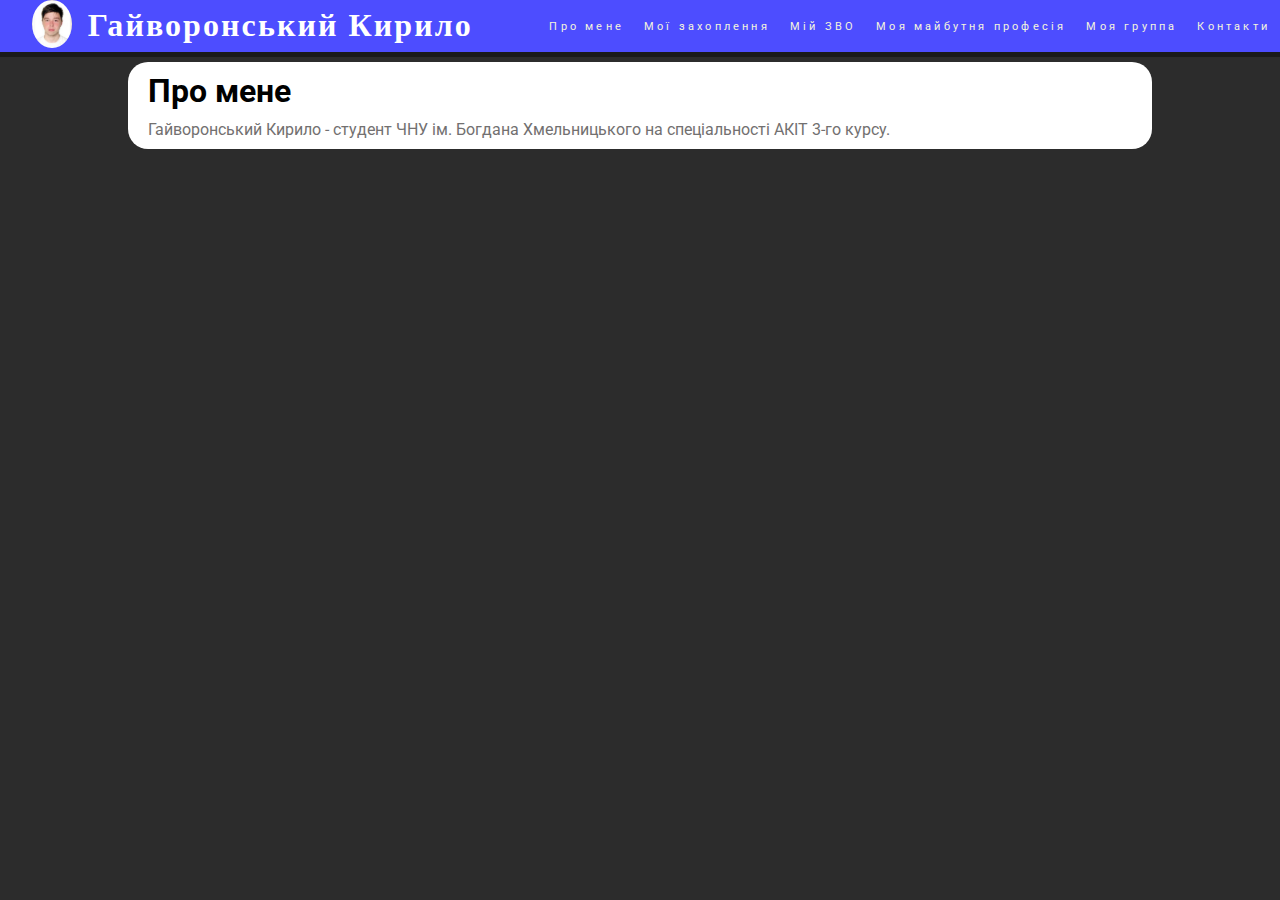
<file: about.html>
<!DOCTYPE html>
<html lang="en">

<head>
  <meta charset="UTF-8">
  <meta name="viewport" content="width=device-width, initial-scale=1.0">
  <title>Лабороторна Робота №1</title>
  <link rel="stylesheet" href="style.css">
</head>

<body>
  <header>
    <nav id="navbar">
      <ul id="logo-items">
        <li><img id="avatar" src="img.jpg"></li>
        <li>
          <a href="index.html" class="link-without-styles">
            <h1 id="name">Гайворонський Кирило</h1>
          </a>
        </li>
      </ul>

      <ul id="menu-items">
        <li><a class="push nav-link" href="about.html">Про мене</a></li>
        <li><a class="nav-link" href="hobby.html">Мої захоплення</a></li>
        <li><a class="nav-link" id="profile-link" href="hed.html">Мій ЗВО</a></li>
        <li><a class="nav-link" id="profile-link" href="my_future_profession.html">Моя майбутня професія</a></li>
        <li><a class="nav-link" id="profile-link" href="my_group.html">Моя группа</a></li>
        <li><a class="nav-link" id="profile-link" href="contacts.html">Контакти</a></li>
      </ul>
    </nav>
  </header>

  <div class="container">

    <section id="about_me">
      <div class="title_section">
        <h1>Про мене</h1>
      </div>
      <div class="section_content">
        <div class="section_paragraph">
          Гайворонський Кирило - студент ЧНУ ім. Богдана Хмельницького на спеціальності АКІТ 3-го курсу.
        </div>
      </div>
    </section>
  </div>


</body>

</html>
</file>
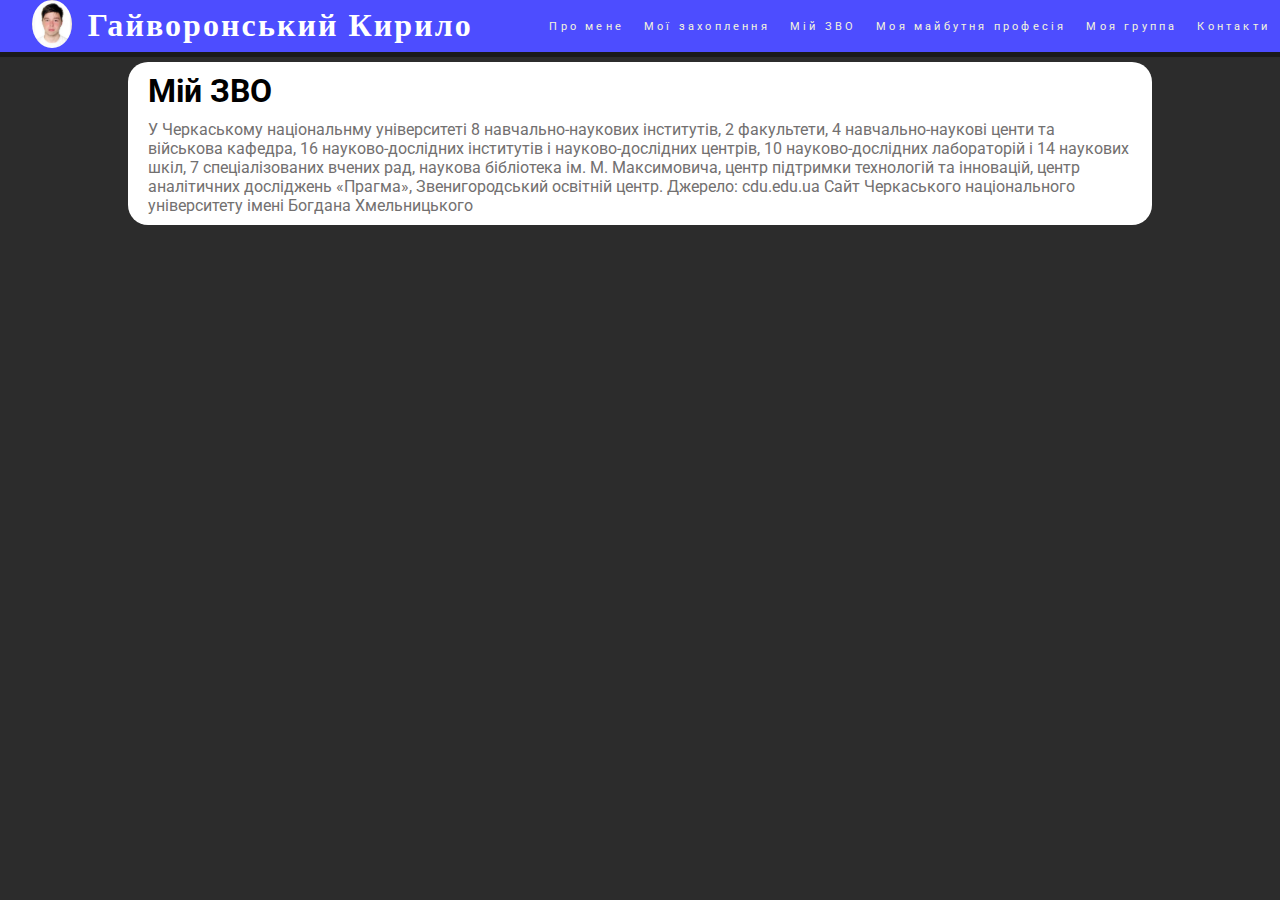
<file: hed.html>
<!DOCTYPE html>
<html lang="en">

<head>
  <meta charset="UTF-8">
  <meta name="viewport" content="width=device-width, initial-scale=1.0">
  <title>Лабороторна Робота №1</title>
  <link rel="stylesheet" href="style.css">
</head>

<body>
  <header>
    <nav id="navbar">
      <ul id="logo-items">
        <li><img id="avatar" src="img.jpg"></li>
        <li>
          <a href="index.html" class="link-without-styles">
            <h1 id="name">Гайворонський Кирило</h1>
          </a>
        </li>
      </ul>

      <ul id="menu-items">
        <li><a class="push nav-link" href="about.html">Про мене</a></li>
        <li><a class="nav-link" href="hobby.html">Мої захоплення</a></li>
        <li><a class="nav-link" id="profile-link" href="hed.html">Мій ЗВО</a></li>
        <li><a class="nav-link" id="profile-link" href="my_future_profession.html">Моя майбутня професія</a></li>
        <li><a class="nav-link" id="profile-link" href="my_group.html">Моя группа</a></li>
        <li><a class="nav-link" id="profile-link" href="contacts.html">Контакти</a></li>
      </ul>
    </nav>
  </header>

  <div class="container">
    <section id="HED">
      <div class="title_section">
        <h1>Мій ЗВО</h1>
      </div>
      <div class="section_content">
        <div class="section_paragraph">
          У Черкаському національнму університеті 8 навчально-наукових інститутів, 2 факультети, 4 навчально-наукові
          центи та військова кафедра, 16 науково-дослідних інститутів і науково-дослідних центрів, 10
          науково-дослідних лабораторій і 14 наукових шкіл, 7 спеціалізованих вчених рад, наукова бібліотека ім. М.
          Максимовича, центр підтримки технологій та інновацій, центр аналітичних досліджень «Прагма», Звенигородський
          освітній центр.
          Джерело: cdu.edu.ua
          Сайт Черкаського національного університету імені Богдана Хмельницького
        </div>
      </div>
    </section>
  </div>



</body>

</html>
</file>
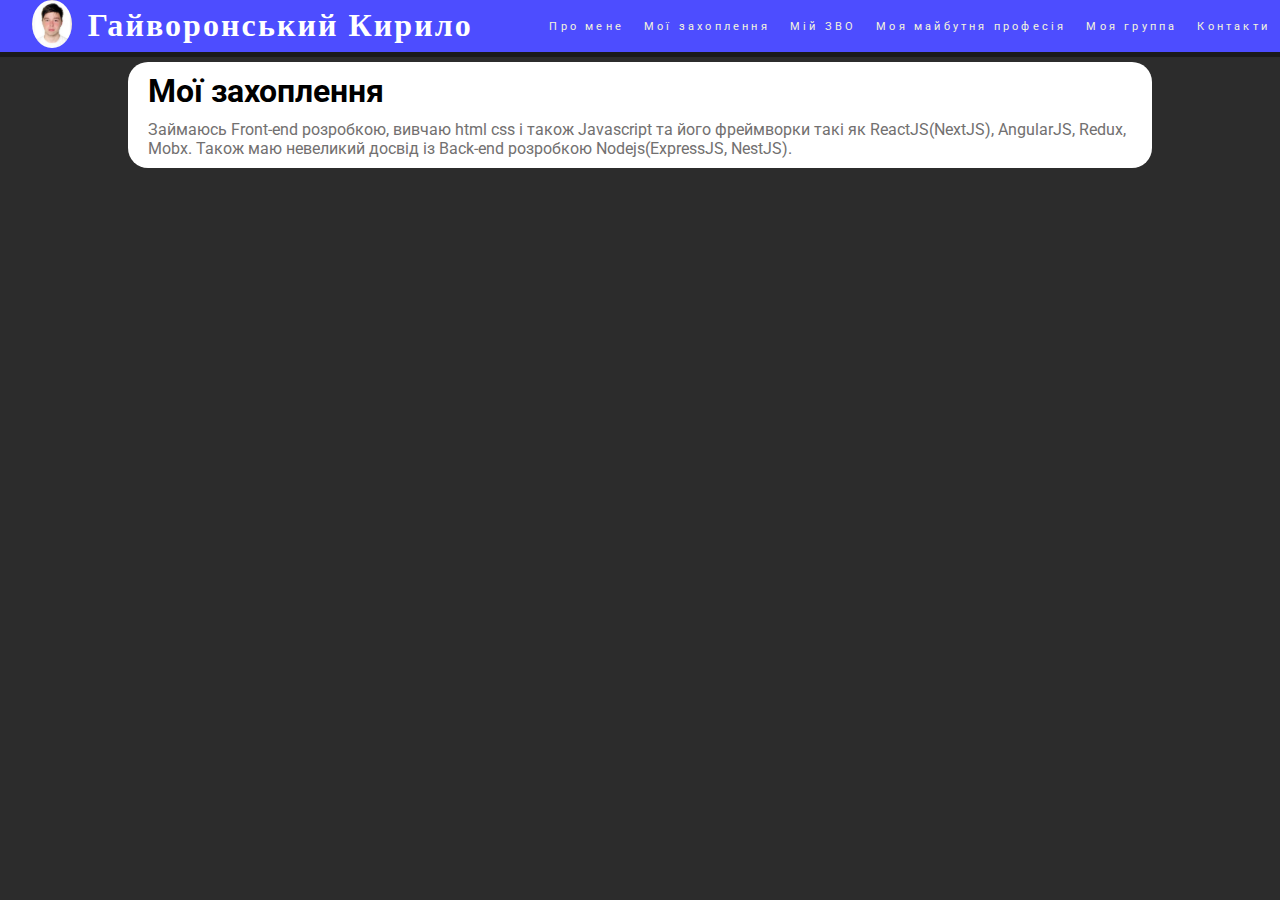
<file: hobby.html>
<!DOCTYPE html>
<html lang="en">

<head>
  <meta charset="UTF-8">
  <meta name="viewport" content="width=device-width, initial-scale=1.0">
  <title>Лабороторна Робота №1</title>
  <link rel="stylesheet" href="style.css">
</head>

<body>
  <header>
    <nav id="navbar">
      <ul id="logo-items">
        <li><img id="avatar" src="img.jpg"></li>
        <li>
          <a href="index.html" class="link-without-styles">
            <h1 id="name">Гайворонський Кирило</h1>
          </a>
        </li>
      </ul>

      <ul id="menu-items">
        <li><a class="push nav-link" href="about.html">Про мене</a></li>
        <li><a class="nav-link" href="hobby.html">Мої захоплення</a></li>
        <li><a class="nav-link" id="profile-link" href="hed.html">Мій ЗВО</a></li>
        <li><a class="nav-link" id="profile-link" href="my_future_profession.html">Моя майбутня професія</a></li>
        <li><a class="nav-link" id="profile-link" href="my_group.html">Моя группа</a></li>
        <li><a class="nav-link" id="profile-link" href="contacts.html">Контакти</a></li>
      </ul>
    </nav>
  </header>

  <div class="container">

    <section id="my_hobby">
      <div class="title_section">
        <h1>Мої захоплення</h1>
      </div>
      <div class="section_content">
        <div class="section_paragraph">
          Займаюсь Front-end розробкою, вивчаю html css і також Javascript та його фреймворки такі як ReactJS(NextJS),
          AngularJS, Redux, Mobx. Також маю невеликий досвід із Back-end розробкою Nodejs(ExpressJS, NestJS).
        </div>
      </div>
    </section>
  </div>



</body>

</html>
</file>
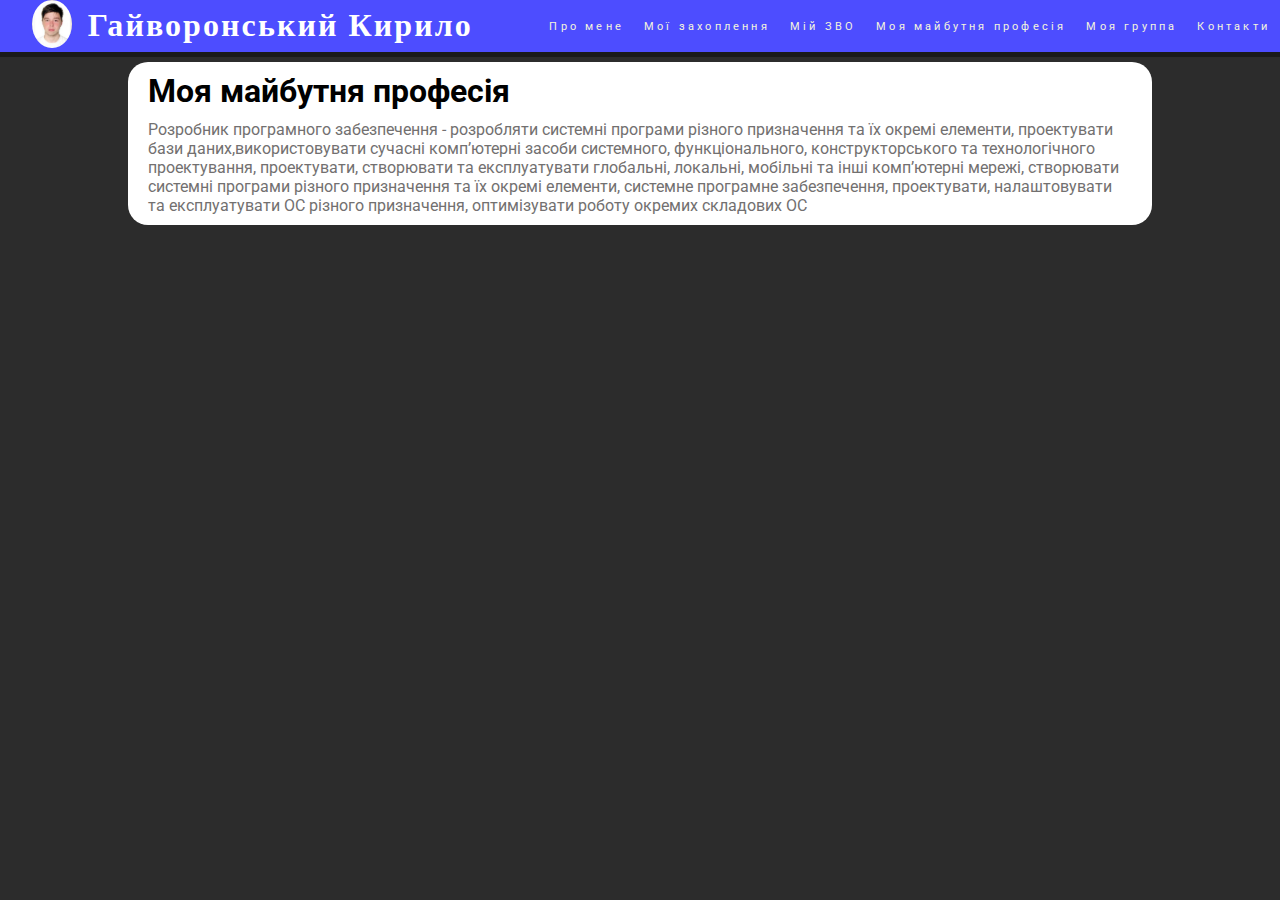
<file: my_future_profession.html>
<!DOCTYPE html>
<html lang="en">

<head>
  <meta charset="UTF-8">
  <meta name="viewport" content="width=device-width, initial-scale=1.0">
  <title>Лабороторна Робота №1</title>
  <link rel="stylesheet" href="style.css">
</head>

<body>
  <header>
    <nav id="navbar">
      <ul id="logo-items">
        <li><img id="avatar" src="img.jpg"></li>
        <li>
          <a href="index.html" class="link-without-styles">
            <h1 id="name">Гайворонський Кирило</h1>
          </a>
        </li>
      </ul>

      <ul id="menu-items">
        <li><a class="push nav-link" href="about.html">Про мене</a></li>
        <li><a class="nav-link" href="hobby.html">Мої захоплення</a></li>
        <li><a class="nav-link" id="profile-link" href="hed.html">Мій ЗВО</a></li>
        <li><a class="nav-link" id="profile-link" href="my_future_profession.html">Моя майбутня професія</a></li>
        <li><a class="nav-link" id="profile-link" href="my_group.html">Моя группа</a></li>
        <li><a class="nav-link" id="profile-link" href="contacts.html">Контакти</a></li>
      </ul>
    </nav>
  </header>

  <div class="container">

    <section id="my_future_profession">
      <div class="title_section">
        <h1>Моя майбутня професія</h1>
      </div>
      <div class="section_content">
        <div class="section_paragraph">
          Розробник програмного забезпечення - розробляти системні програми різного призначення та їх окремі елементи,
          проектувати бази даних,використовувати сучасні комп’ютерні засоби системного, функціонального,
          конструкторського та технологічного проектування, проектувати, створювати та експлуатувати глобальні,
          локальні, мобільні та інші комп’ютерні мережі, створювати системні програми різного призначення та їх окремі
          елементи, системне програмне забезпечення, проектувати, налаштовувати та експлуатувати ОС різного
          призначення, оптимізувати роботу окремих складових ОС
        </div>
      </div>
    </section>
  </div>



</body>

</html>
</file>
<file: style.css>
@import url("https://fonts.googleapis.com/css2?family=Source+Code+Pro&display=swap");
@import url('https://fonts.googleapis.com/css2?family=Cinzel&family=Source+Code+Pro&display=swap');
@import url('https://fonts.googleapis.com/css2?family=Roboto:wght@300&display=swap');

:root {
  --outer-sm: 0.5rem;
  --outer-md: 1rem;
  --outer-lg: 2rem;
  --outer-xl: 3rem;

  /* colors */
  --body-bkgd: #2c2c2c;
  --navbar-bkgd: #4d4dff;
  --blockquote: #979797;
  --code-block-bkgd: #1f1f1f;
  --black: #000;
  --note: #ff4500;
  --b-color: beige; /*menu-items border color*/
  /* code colors */
  --p-chr: #32cd32;
  --p-kw: #ff8c00;
  --p-func: #ff1493;
  --p-self: #ff69b4;
  --p-str: #7cfc00;
  --p-prt: #9370db;
  --p-name: #1e90ff;
  --p-int: #00bfff;
}

* {
  margin: 0;
  padding: 0;
  box-sizing: border-box;
}

body {
  font-family: Roboto;  
  color: var(--b-color);
  background: var(--body-bkgd);

  height: 100vh;
}

ul {
  list-style: none;
}

#navbar {
  display: flex;
  /* flex-wrap: wrap; */
  justify-content: center;
  background: var(--navbar-bkgd);
  box-shadow: 0 5px 0 rgba(0, 0, 0, 0.4);
  padding-top: var(--outer-md);
}

#avatar {
  height: var(--outer-xl);
}

#name {
    font-family: "Cinzel", serif;
    font-size: var(--outer-lg);
    font-weight: bold;
    letter-spacing: 0.13rem;
}

#logo-items {
  display: flex;
  flex-direction: column;
  align-items: center;
  text-align: center;
}

.nav-link {
    color: var(--b-color);
    text-decoration: none;
}

#menu-items {
  display: flex;
}
  
#menu-items a { 
  font-size: 0.7rem;
  letter-spacing: 0.2rem;  
  display: flex;
  height: 100%;
  align-items: center;
  padding: 0 10px;
}

#menu-items a:hover {
  background-color: #1212ff; /* #45567d; */
}

@media only screen and (min-width: 880px) {
  #logo-items {
    flex-direction: row;
    gap: var(--outer-md);
  }
}

@media only screen and (min-width: 990px) {
  #logo-items {
    padding-left: var(--outer-lg);
  } 
  
  #menu-items a {
    /* padding: var(--outer-lg); */
  }
  
  #navbar {
    justify-content: space-between;
    flex-wrap: no-wrap;
    padding-top: 0;
  }
}



.container {
  max-width: 1024px;
  margin: 0 auto;  
}

section {
  background-color: #fff;
  color: #000;
  margin: 10px 0;
  border-radius: 20px;
  padding: 10px 20px;
}

#avatar {
  border-radius: 50%;
}

.title_section h1 {
  
  margin: 0 0 10px 0;
}

.section_paragraph {
  color: #727070;
}

#main_information {
  display: flex;
  align-items: center;
  justify-content: space-between;
}

.link-without-styles {
  text-decoration: none;
  color: #fff;
}

.wh100 {
  width: 100%!important;
  height: 100%!important;
}

.wh100px {
  width: 100px;
  height: 100px;
}
</file>
